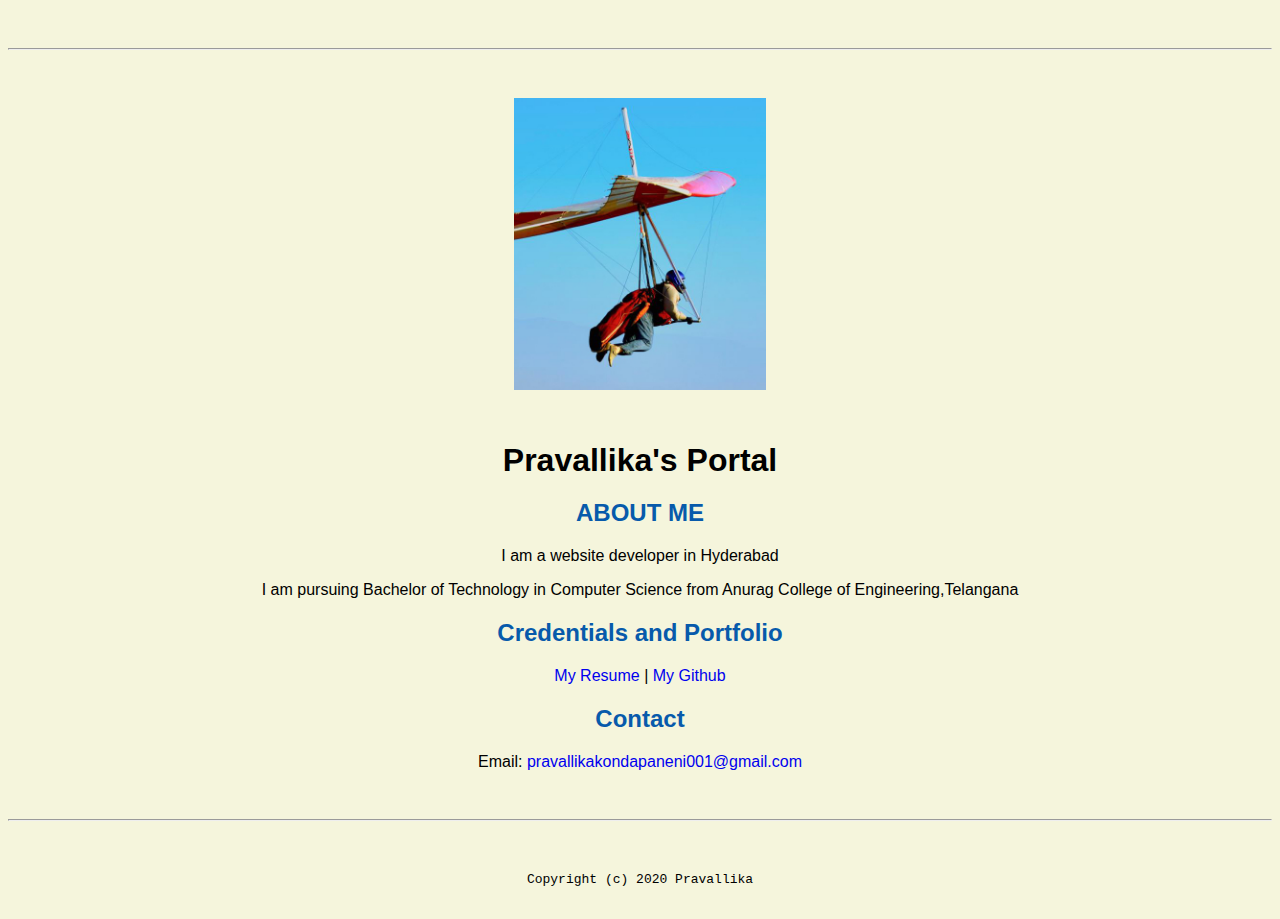
<file: index.html>
<!doctype html>

<!-- this is a comment for human! -->

<html lang="en">

  <header>
    <title>Pravallika's Portal</title>
    <link rel="stylesheet" href="css/master.css">
     <link rel="FaviconIcon"href="Favicon.ico"type="image/x-icon">
     <link rel="shortcut"href="favicon.ico"type="image/x-icon">
     <meta name="viewport"content="width = device-width,initial-scale=1,shrink-to-fit=no">
     <meta name="name"content="Pravallika's Portal">
     <meta name="robots" content="noindex,nofollow">
  </header>

  <body>
    <hr>

    <img src="images/headshot.jpg" width="20%" >

    <h1>Pravallika's Portal</h1>


        <h2>ABOUT ME</h2>
      <div>
        <p> I am a website developer in Hyderabad </p>
      </div>
      <div>
        <p> I am pursuing Bachelor of Technology in Computer Science from Anurag College of Engineering,Telangana</p>
      </div>


    <!-- don't post physical address, personal phone number or other personal information on the web! -->
    <h2> Credentials and Portfolio</h2>
    <p><a href="resume.html"> My Resume</a>  |   <a href="https://github.com/Pravallikakondapaneni01" >My Github</a> </p>
    <h2>Contact</h2>

<p>Email: <a href="mailto:pravallikakondapaneni001@gmail.com" target="_blank">pravallikakondapaneni001@gmail.com</a></p>

  </body>

  <footer>
  <hr>

    <code> Copyright (c) 2020 Pravallika </code>
  </footer>

</html>
</file>
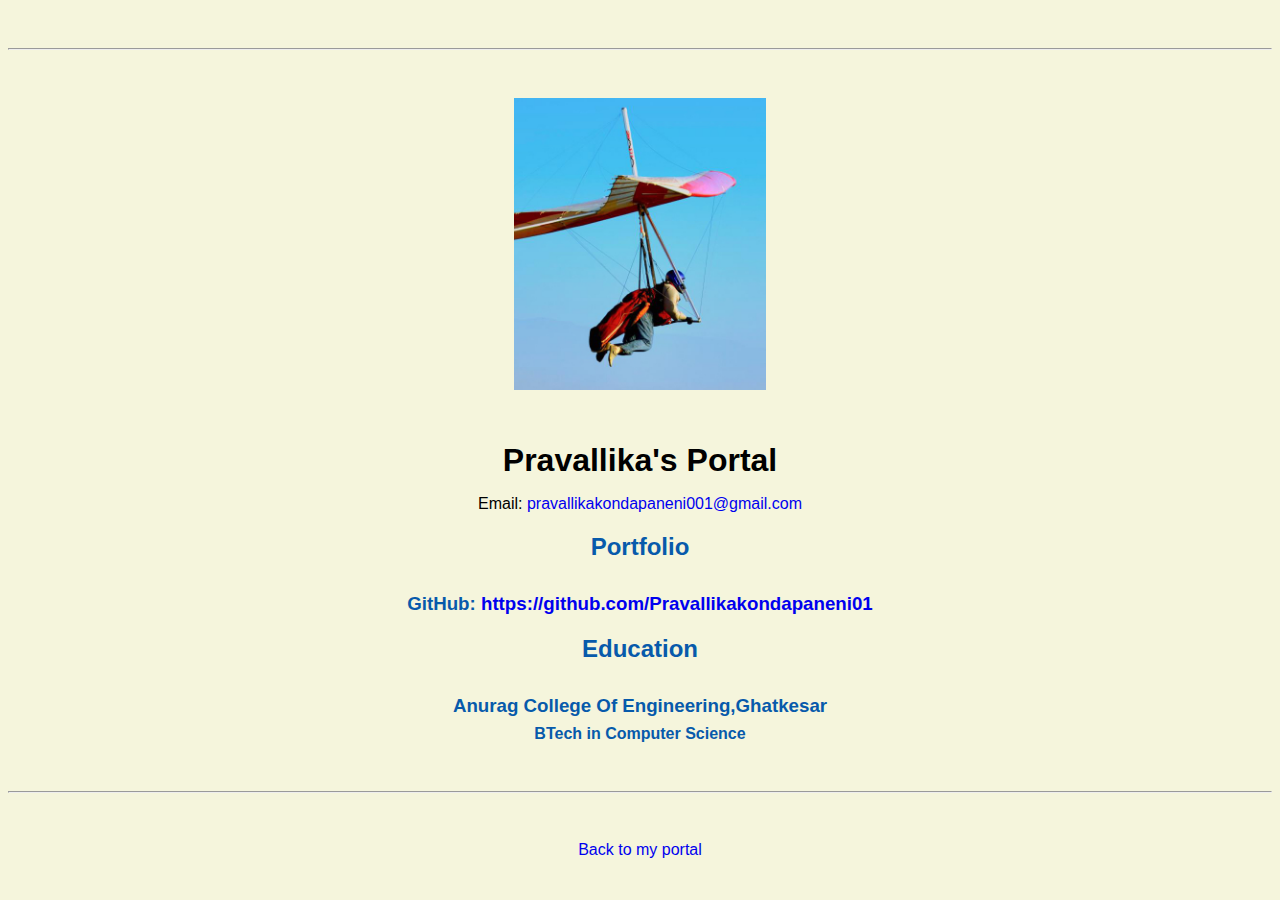
<file: resume.html>
<!doctype html>

<!-- this is a comment for human! -->

<html lang="en">

  <header>
    <title>Pravallika</title>
    <link rel="stylesheet" href="css/master.css">
    <link rel="FaviconIcon"href="Favicon.ico"type="image/x-icon">
    <link rel="shortcut"href="favicon.ico"type="image/x-icon">
    <meta name="viewport"content="width = device-width,initial-scale=1,shrink-to-fit=no">
    <meta name="name"content="Pravallika's Portal">
    <meta name="robots" content="noindex,nofollow">
  </header>

  <body>
    <hr>

    <img src="images/headshot.jpg" alt="Harrison Kong's headshot" width="20%">

    <h1>Pravallika's Portal</h1>


    <p>Email: <a href="mailto:pravallikakondapaneni001" target="_blank">pravallikakondapaneni001@gmail.com</a></p>
    <!-- don't post physical address, personal phone number or other personal information on the web! -->

    <h2>Portfolio</h2>
      <h3>GitHub: <a href="https://github.com/Pravallikakondapaneni01" target="_blank">https://github.com/Pravallikakondapaneni01</a></h3>

    <h2>Education</h2>

    <h3>Anurag College Of Engineering,Ghatkesar</h3>
    <h4>BTech in  Computer Science</h4>


  </body>

  <footer>
  <hr>
  <p><a href="index.html">Back to my portal</a><p>
  </footer>

</html>
</file>
<file: css/master.css>
/* Cascading stylesheet for the website */

/* Text inside these asterisks and slashes are comments for human */

  a {
    /* set the text color to blue here */
    text-decoration: none; /* This means we do not want hyperlinks to be underlined */
  }

  a:hover {
    /* set the text color to red here */
    text-decoration: none; /* This means we do not want hyperlinks to be underlined */
  }

  body {
    background-color: beige;
    color: black;
    font-family: Arial;
    text-align: center;
    /* set the text color to black here */
    /* set the font here */
    /* set the text alignment here */
   }

  footer {
    margin-top: 2rem;
    margin-bottom: 2rem;
  }

  h1 {
    margin-bottom: 0.5rem;
    margin-top: 3rem;
   }

  h2 {
     text-align: center;
     color: #075AAB;
     font-family: inherit;

     /* set both the bottom margin and top margin to 2.5rem here */
   }
   p{
     font-style: normal;
     font-size-adjust: auto;

   }

  h3 {
    margin-bottom: 0;
    margin-top: 2rem;
     color: #075AAB;
  }

  h4 {
    margin-bottom: 1rem;
    margin-top: 0.5rem;
     color: #075AAB;
  }

  h5 {
    margin-top: 0.5rem;
     color: #075AAB;
  }

  hr {
    margin-bottom: 3rem;
    margin-top: 3rem;
  }

  /* this controls how the bullet points in the resume page looks */
</file>
